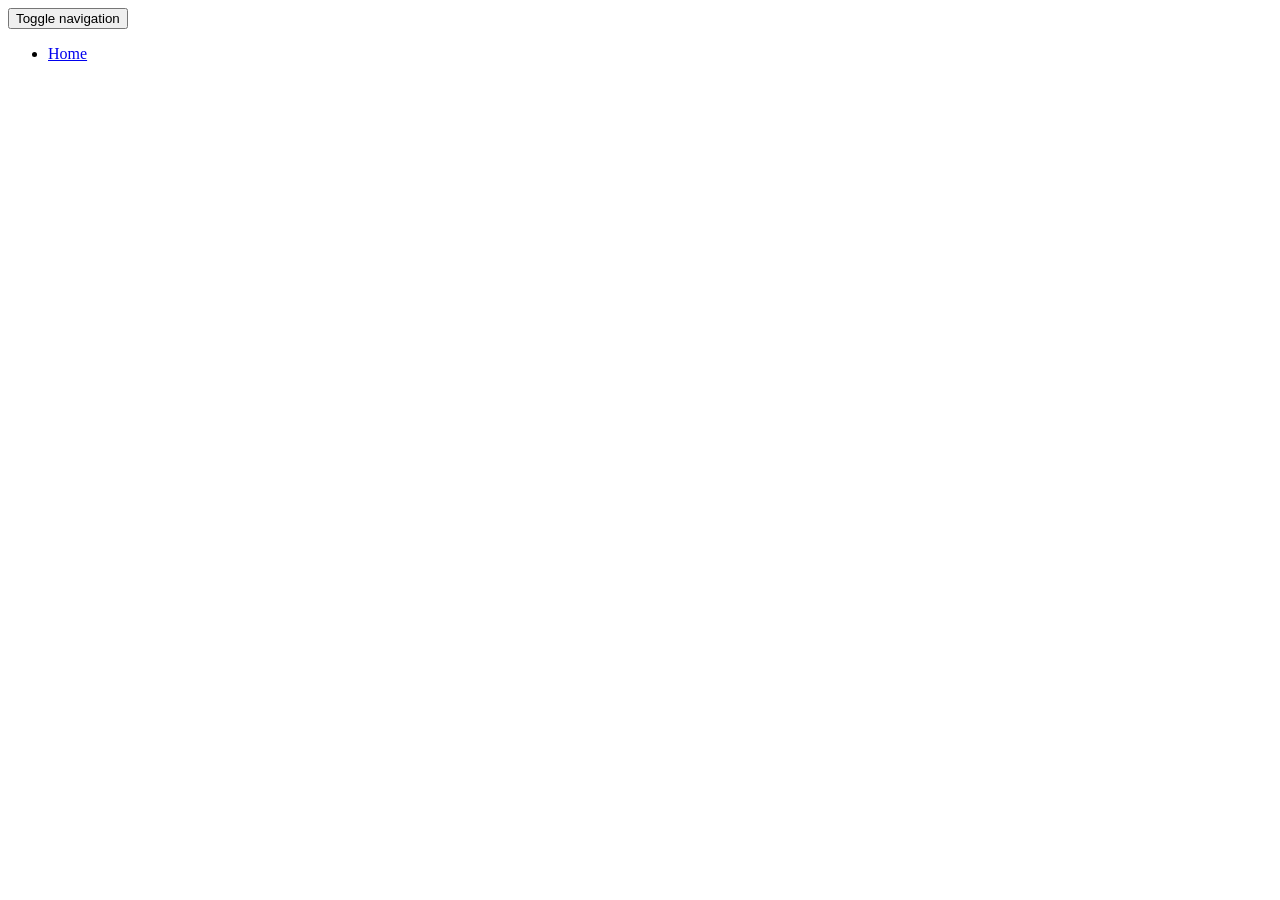
<file: base.html>
<!doctype html>

<nav class="navbar navbar-inverse navbar-static-top">
    <div class="container-fluid">
    <!-- Brand and toggle get grouped for better mobile display -->
    <div class="navbar-header">
      <button type="button" class="navbar-toggle collapsed" data-toggle="collapse" data-target="#navbar" aria-expanded="false" aria-controls="navbar">
        <span class="sr-only">Toggle navigation</span>
        <span class="icon-bar"></span>
        <span class="icon-bar"></span>
      </button>
    </div>

    <!-- Collect the nav links, forms, and other content for toggling -->
    <div class="collapse navbar-collapse" id="navbar">
      <ul class="nav navbar-nav">
        <li><a href="/">Home</a></li>
        <!-- <li><a href="/breakdown-form">Breakdown</a></li> -->
    </div><!-- /.navbar-collapse -->
  </div><!-- /.container-fluid -->
</nav>
</div>
</file>
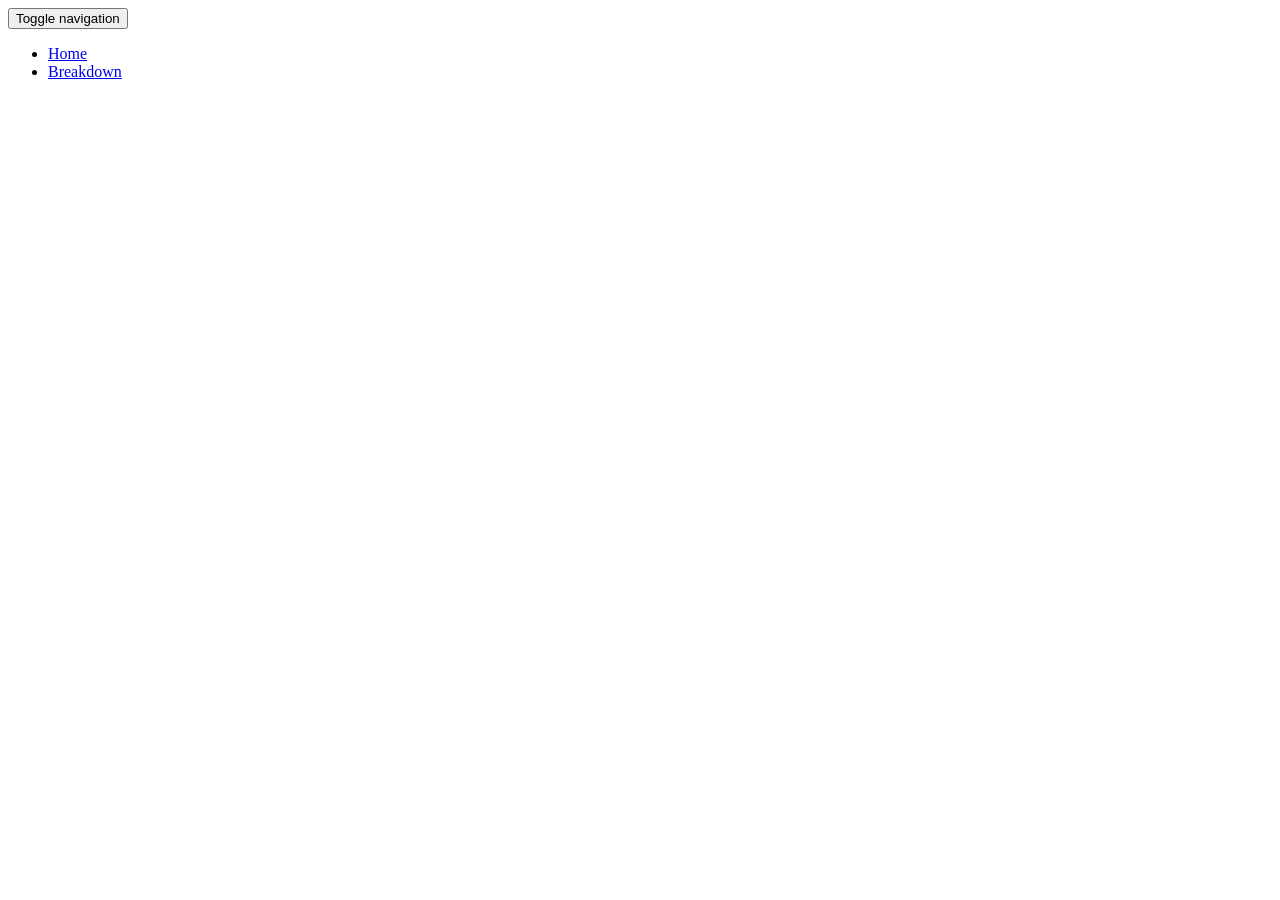
<file: templates/base.html>
<!doctype html>

<nav class="navbar navbar-inverse navbar-static-top">
    <div class="container-fluid">
    <!-- Brand and toggle get grouped for better mobile display -->
    <div class="navbar-header">
      <button type="button" class="navbar-toggle collapsed" data-toggle="collapse" data-target="#navbar" aria-expanded="false" aria-controls="navbar">
        <span class="sr-only">Toggle navigation</span>
        <span class="icon-bar"></span>
        <span class="icon-bar"></span>
      </button>
    </div>

    <!-- Collect the nav links, forms, and other content for toggling -->
    <div class="collapse navbar-collapse" id="navbar">
      <ul class="nav navbar-nav">
        <li><a href="/index">Home</a></li>
        <li><a href="/breakdown-form">Breakdown</a></li>
    </div><!-- /.navbar-collapse -->
  </div><!-- /.container-fluid -->
</nav>
</div>
</file>
